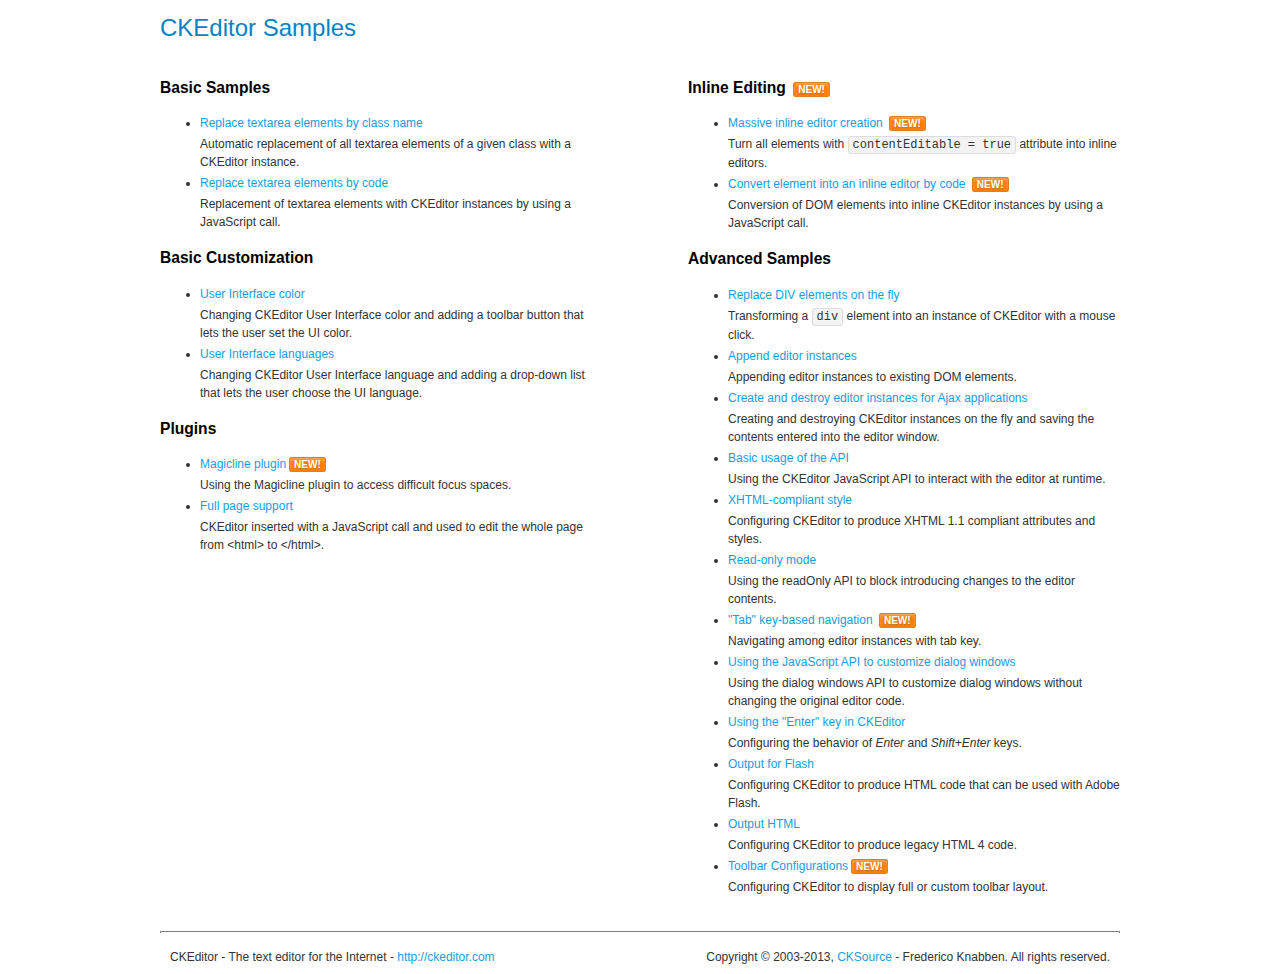
<file: Admin/assets/ckeditor/samples/index.html>
<!DOCTYPE html>
<!--
Copyright (c) 2003-2013, CKSource - Frederico Knabben. All rights reserved.
For licensing, see LICENSE.html or http://ckeditor.com/license
-->
<html>
<head>
	<title>CKEditor Samples</title>
	<meta charset="utf-8">
	<link rel="stylesheet" href="sample.css">
</head>
<body>
	<h1 class="samples">
		CKEditor Samples
	</h1>
	<div class="twoColumns">
		<div class="twoColumnsLeft">
			<h2 class="samples">
				Basic Samples
			</h2>
			<dl class="samples">
				<dt><a class="samples" href="replacebyclass.html">Replace textarea elements by class name</a></dt>
				<dd>Automatic replacement of all textarea elements of a given class with a CKEditor instance.</dd>

				<dt><a class="samples" href="replacebycode.html">Replace textarea elements by code</a></dt>
				<dd>Replacement of textarea elements with CKEditor instances by using a JavaScript call.</dd>
			</dl>

			<h2 class="samples">
				Basic Customization
			</h2>
			<dl class="samples">
				<dt><a class="samples" href="uicolor.html">User Interface color</a></dt>
				<dd>Changing CKEditor User Interface color and adding a toolbar button that lets the user set the UI color.</dd>

				<dt><a class="samples" href="uilanguages.html">User Interface languages</a></dt>
				<dd>Changing CKEditor User Interface language and adding a drop-down list that lets the user choose the UI language.</dd>
			</dl>


			<h2 class="samples">Plugins</h2>
<dl class="samples">
<dt><a class="samples" href="plugins/magicline/magicline.html">Magicline plugin</a><span class="new">New!</span></dt>
<dd>Using the Magicline plugin to access difficult focus spaces.</dd>

<dt><a class="samples" href="plugins/wysiwygarea/fullpage.html">Full page support</a></dt>
<dd>CKEditor inserted with a JavaScript call and used to edit the whole page from &lt;html&gt; to &lt;/html&gt;.</dd>
</dl>
		</div>
		<div class="twoColumnsRight">
			<h2 class="samples">
				Inline Editing <span class="new">New!</span>
			</h2>
			<dl class="samples">
				<dt><a class="samples" href="inlineall.html">Massive inline editor creation</a> <span class="new">New!</span></dt>
				<dd>Turn all elements with <code>contentEditable = true</code> attribute into inline editors.</dd>

				<dt><a class="samples" href="inlinebycode.html">Convert element into an inline editor by code</a> <span class="new">New!</span></dt>
				<dd>Conversion of DOM elements into inline CKEditor instances by using a JavaScript call.</dd>

				
			</dl>

			<h2 class="samples">
				Advanced Samples
			</h2>
			<dl class="samples">
				<dt><a class="samples" href="divreplace.html">Replace DIV elements on the fly</a></dt>
				<dd>Transforming a <code>div</code> element into an instance of CKEditor with a mouse click.</dd>

				<dt><a class="samples" href="appendto.html">Append editor instances</a></dt>
				<dd>Appending editor instances to existing DOM elements.</dd>

				<dt><a class="samples" href="ajax.html">Create and destroy editor instances for Ajax applications</a></dt>
				<dd>Creating and destroying CKEditor instances on the fly and saving the contents entered into the editor window.</dd>

				<dt><a class="samples" href="api.html">Basic usage of the API</a></dt>
				<dd>Using the CKEditor JavaScript API to interact with the editor at runtime.</dd>

				<dt><a class="samples" href="xhtmlstyle.html">XHTML-compliant style</a></dt>
				<dd>Configuring CKEditor to produce XHTML 1.1 compliant attributes and styles.</dd>

				<dt><a class="samples" href="readonly.html">Read-only mode</a></dt>
				<dd>Using the readOnly API to block introducing changes to the editor contents.</dd>

				<dt><a class="samples" href="tabindex.html">"Tab" key-based navigation</a> <span class="new">New!</span></dt>
				<dd>Navigating among editor instances with tab key.</dd>


				
<dt><a class="samples" href="plugins/dialog/dialog.html">Using the JavaScript API to customize dialog windows</a></dt>
<dd>Using the dialog windows API to customize dialog windows without changing the original editor code.</dd>

<dt><a class="samples" href="plugins/enterkey/enterkey.html">Using the &quot;Enter&quot; key in CKEditor</a></dt>
<dd>Configuring the behavior of <em>Enter</em> and <em>Shift+Enter</em> keys.</dd>

<dt><a class="samples" href="plugins/htmlwriter/outputforflash.html">Output for Flash</a></dt>
<dd>Configuring CKEditor to produce HTML code that can be used with Adobe Flash.</dd>

<dt><a class="samples" href="plugins/htmlwriter/outputhtml.html">Output HTML</a></dt>
<dd>Configuring CKEditor to produce legacy HTML 4 code.</dd>

<dt><a class="samples" href="plugins/toolbar/toolbar.html">Toolbar Configurations</a><span class="new">New!</span></dt>
<dd>Configuring CKEditor to display full or custom toolbar layout.</dd>

			</dl>
		</div>
	</div>
	<div id="footer">
		<hr>
		<p>
			CKEditor - The text editor for the Internet - <a class="samples" href="http://ckeditor.com/">http://ckeditor.com</a>
		</p>
		<p id="copy">
			Copyright &copy; 2003-2013, <a class="samples" href="http://cksource.com/">CKSource</a> - Frederico Knabben. All rights reserved.
		</p>
	</div>
</body>
</html>
</file>
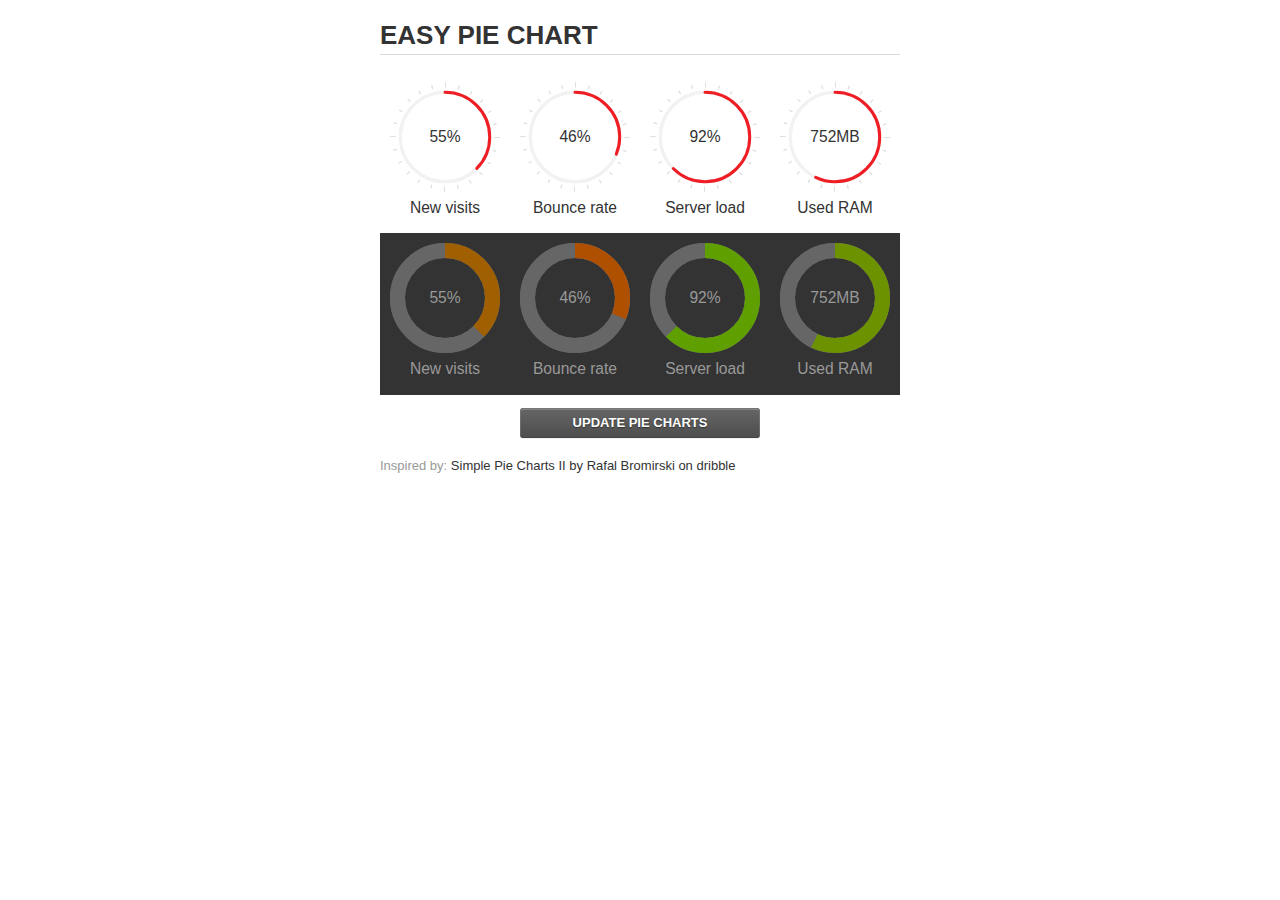
<file: Admin/assets/jquery-easy-pie-chart/examples/index.html>
<!doctype html>
<html>
    <head>
        <meta charset="utf-8">
        <title>Easy Pie Chart</title>
        <script type="text/javascript" src="https://ajax.googleapis.com/ajax/libs/jquery/1.7.2/jquery.min.js"></script>
        <script type="text/javascript" src="http://html5shiv.googlecode.com/svn/trunk/html5.js"></script>
        <script type="text/javascript" src="excanvas.js"></script>
        <script type="text/javascript" src="../jquery.easy-pie-chart.js"></script>

        <link rel="stylesheet" type="text/css" href="style.css" media="screen">
        <link rel="stylesheet" type="text/css" href="../jquery.easy-pie-chart.css" media="screen">

        <meta name="viewport" content="width=device-width, initial-scale=1.0">

        <script type="text/javascript">
            var initPieChart = function() {
                $('.percentage').easyPieChart({
                    animate: 1000
                });
                $('.percentage-light').easyPieChart({
                    barColor: function(percent) {
                        percent /= 100;
                        return "rgb(" + Math.round(255 * (1-percent)) + ", " + Math.round(255 * percent) + ", 0)";
                    },
                    trackColor: '#666',
                    scaleColor: false,
                    lineCap: 'butt',
                    lineWidth: 15,
                    animate: 1000
                });

                $('.updateEasyPieChart').on('click', function(e) {
                  e.preventDefault();
                  $('.percentage, .percentage-light').each(function() {
                    var newValue = Math.round(100*Math.random());
                    $(this).data('easyPieChart').update(newValue);
                    $('span', this).text(newValue);
                  });
                });
            };
        </script>
    </head>
    <body onload="initPieChart();">
        <div class="container">
            <h1>EASY PIE CHART</h1>
            <div class="chart">
                <div class="percentage success" data-percent="55"><span>55</span>%</div>
                <div class="label">New visits</div>
            </div>
            <div class="chart">
                <div class="percentage" data-percent="46"><span>46</span>%</div>
                <div class="label">Bounce rate</div>
            </div>
            <div class="chart">
                <div class="percentage" data-percent="92"><span>92</span>%</div>
                <div class="label">Server load</div>
            </div>
            <div class="chart">
                <div class="percentage" data-percent="84"><span>752</span>MB</div>
                <div class="label">Used RAM</div>
            </div>
            <div style="clear:both;"></div>
            <div class="dark">
                <div class="chart">
                    <div id="sparkline_bar" class="percentage-light" data-percent="55"><span>55</span>%</div>
                    <div class="label">New visits</div>
                </div>
                <div class="chart">
                    <div id="sparkline_bar" class="percentage-light" data-percent="46"><span>46</span>%</div>
                    <div class="label">Bounce rate</div>
                </div>
                <div class="chart">
                    <div class="percentage-light" data-percent="92"><span>92</span>%</div>
                    <div class="label">Server load</div>
                </div>
                <div class="chart">
                    <div class="percentage-light" data-percent="84"><span>752</span>MB</div>
                    <div class="label">Used RAM</div>
                </div>
                <div style="clear:both;"></div>
            </div>

            <p><a href="#" class="button updateEasyPieChart">Update pie charts</a></p>

            <p class="credits">Inspired by: <a href="http://drbl.in/ezuc" target="_blank">Simple Pie Charts II by Rafal Bromirski on dribble</a></p>
        </div>
    </body>
</html>
</file>
<file: Admin/assets/ckeditor/samples/sample.css>
/*
Copyright (c) 2003-2013, CKSource - Frederico Knabben. All rights reserved.
For licensing, see LICENSE.html or http://ckeditor.com/license
*/

html, body, h1, h2, h3, h4, h5, h6, div, span, blockquote, p, address, form, fieldset, img, ul, ol, dl, dt, dd, li, hr, table, td, th, strong, em, sup, sub, dfn, ins, del, q, cite, var, samp, code, kbd, tt, pre
{
	line-height: 1.5em;
}

body
{
	padding: 10px 30px;
}

input, textarea, select, option, optgroup, button, td, th
{
	font-size: 100%;
}

pre, code, kbd, samp, tt
{
	font-family: monospace,monospace;
	font-size: 1em;
}

body {
    width: 960px;
    margin: 0 auto;
}

code
{
	background: #f3f3f3;
	border: 1px solid #ddd;
	padding: 1px 4px;

	-moz-border-radius: 3px;
	-webkit-border-radius: 3px;
	border-radius: 3px;
}

.new
{
	background: #FF7E00;
	border: 1px solid #DA8028;
	color: #fff;
	font-size: 10px;
	font-weight: bold;
	padding: 1px 4px;
	text-shadow: 0 1px 0 #C97626;
	text-transform: uppercase;
	margin: 0 0 0 3px;

	-moz-border-radius: 3px;
	-webkit-border-radius: 3px;
	border-radius: 3px;

	-moz-box-shadow: 0 2px 3px 0 #FFA54E inset;
	-webkit-box-shadow: 0 2px 3px 0 #FFA54E inset;
	box-shadow: 0 2px 3px 0 #FFA54E inset;
}

h1.samples
{
	color: #0782C1;
	font-size: 200%;
	font-weight: normal;
	margin: 0;
	padding: 0;
}

h1.samples a
{
	color: #0782C1;
	text-decoration: none;
	border-bottom: 1px dotted #0782C1;
}

.samples a:hover
{
	border-bottom: 1px dotted #0782C1;
}

h2.samples
{
	color: #000000;
	font-size: 130%;
	margin: 15px 0 0 0;
	padding: 0;
}

p, blockquote, address, form, pre, dl, h1.samples, h2.samples
{
	margin-bottom: 15px;
}

ul.samples
{
	margin-bottom: 15px;
}

.clear
{
	clear: both;
}

fieldset
{
	margin: 0;
	padding: 10px;
}

body, input, textarea
{
	color: #333333;
	font-family: Arial, Helvetica, sans-serif;
}

body
{
	font-size: 75%;
}

a.samples
{
	color: #189DE1;
	text-decoration: none;
}

form
{
	margin: 0;
	padding: 0;
}

pre.samples
{
	background-color: #F7F7F7;
	border: 1px solid #D7D7D7;
	overflow: auto;
	padding: 0.25em;
	white-space: pre-wrap; /* CSS 2.1 */
	word-wrap: break-word; /* IE7 */
	-moz-tab-size: 4;
	-o-tab-size: 4;
	-webkit-tab-size: 4;
	tab-size: 4;
}

#footer
{
	clear: both;
	padding-top: 10px;
}

#footer hr
{
	margin: 10px 0 15px 0;
	height: 1px;
	border: solid 1px gray;
	border-bottom: none;
}

#footer p
{
	margin: 0 10px 10px 10px;
	float: left;
}

#footer #copy
{
	float: right;
}

#outputSample
{
	width: 100%;
	table-layout: fixed;
}

#outputSample thead th
{
	color: #dddddd;
	background-color: #999999;
	padding: 4px;
	white-space: nowrap;
}

#outputSample tbody th
{
	vertical-align: top;
	text-align: left;
}

#outputSample pre
{
	margin: 0;
	padding: 0;
}

.description
{
	border: 1px dotted #B7B7B7;
	margin-bottom: 10px;
	padding: 10px 10px 0;
	overflow: hidden;
}

label
{
	display: block;
	margin-bottom: 6px;
}

/**
 *	CKEditor editables are automatically set with the "cke_editable" class
 *	plus cke_editable_(inline|themed) depending on the editor type.
 */

/* Style a bit the inline editables. */
.cke_editable.cke_editable_inline
{
	cursor: pointer;
}

/* Once an editable element gets focused, the "cke_focus" class is
   added to it, so we can style it differently. */
.cke_editable.cke_editable_inline.cke_focus
{
	box-shadow: inset 0px 0px 20px 3px #ddd, inset 0 0 1px #000;
	outline: none;
	background: #eee;
	cursor: text;
}

/* Avoid pre-formatted overflows inline editable. */
.cke_editable_inline pre
{
	white-space: pre-wrap;
	word-wrap: break-word;
}

/**
 *	Samples index styles.
 */

.twoColumns,
.twoColumnsLeft,
.twoColumnsRight
{
	overflow: hidden;
}

.twoColumnsLeft,
.twoColumnsRight
{
	width: 45%;
}

.twoColumnsLeft
{
	float: left;
}

.twoColumnsRight
{
	float: right;
}

dl.samples
{
	padding: 0 0 0 40px;
}
dl.samples > dt
{
	display: list-item;
	list-style-type: disc;
	list-style-position: outside;
	margin: 0 0 3px;
}
dl.samples > dd
{
	margin: 0 0 3px;
}
.warning
{
    color: #ff0000;
	background-color: #FFCCBA;
    border: 2px dotted #ff0000;
	padding: 15px 10px;
	margin: 10px 0;
}

/* Used on inline samples */

blockquote
{
	font-style: italic;
	font-family: Georgia, Times, "Times New Roman", serif;
	padding: 2px 0;
	border-style: solid;
	border-color: #ccc;
	border-width: 0;
}

.cke_contents_ltr blockquote
{
	padding-left: 20px;
	padding-right: 8px;
	border-left-width: 5px;
}

.cke_contents_rtl blockquote
{
	padding-left: 8px;
	padding-right: 20px;
	border-right-width: 5px;
}

img.right {
    border: 1px solid #ccc;
    float: right;
    margin-left: 15px;
    padding: 5px;
}

img.left {
    border: 1px solid #ccc;
    float: left;
    margin-right: 15px;
    padding: 5px;
}
</file>
<file: Admin/assets/jquery-easy-pie-chart/examples/style.css>
body {
    font: 13px/1.4 'Helvetica Neue', 'Helvetica','Arial', sans-serif;
    color: #333;
}

.container {
    width: 520px;
    margin: auto;
}

h1 {
    border-bottom: 1px solid #d9d9d9;
}

a {
    color: #be2221;
    text-decoration: none;
}

.chart {
    float: left;
    margin: 10px;
}

.percentage,
.label {
    text-align: center;
    color: #333;
    font-weight: 100;
    font-size: 1.2em;
    margin-bottom: 0.3em;
}

.credits {
    padding-top: 0.5em;
    clear: both;
    color: #999;
}

.credits a {
    color: #333;
}

.dark {
    background: #333;
}

.dark .percentage-light,
.dark .label {
    text-align: center;
    color: #999;
    font-weight: 100;
    font-size: 1.2em;
    margin-bottom: 0.3em;
}


.button {
  -webkit-box-shadow: inset 0 0 1px #000, inset 0 1px 0 1px rgba(255,255,255,0.2), 0 1px 1px -1px rgba(0, 0, 0, .5);
  -moz-box-shadow: inset 0 0 1px #000, inset 0 1px 0 1px rgba(255,255,255,0.2), 0 1px 1px -1px rgba(0, 0, 0, .5);
  box-shadow: inset 0 0 1px #000, inset 0 1px 0 1px rgba(255,255,255,0.2), 0 1px 1px -1px rgba(0, 0, 0, .5);
  -webkit-border-radius: 3px;
  -moz-border-radius: 3px;
  border-radius: 3px;
  padding: 6px 20px;
  font-weight: bold;
  text-transform: uppercase;
  display: block;
  margin: auto;
  max-width: 200px;
  text-align: center;
  background-color: #5c5c5c;
  background-image: -moz-linear-gradient(top, #666666, #4d4d4d);
  background-image: -ms-linear-gradient(top, #666666, #4d4d4d);
  background-image: -webkit-gradient(linear, 0 0, 0 100%, from(#666666), to(#4d4d4d));
  background-image: -webkit-linear-gradient(top, #666666, #4d4d4d);
  background-image: -o-linear-gradient(top, #666666, #4d4d4d);
  background-image: linear-gradient(top, #666666, #4d4d4d);
  background-repeat: repeat-x;
  filter: progid:DXImageTransform.Microsoft.gradient(startColorstr='#666666', endColorstr='#4d4d4d', GradientType=0);
  color: #ffffff;
  text-shadow: 0 1px 1px #333333;
}
.button:hover {
  color: #ffffff;
  text-decoration: none;
  background-color: #616161;
  background-image: -moz-linear-gradient(top, #6b6b6b, #525252);
  background-image: -ms-linear-gradient(top, #6b6b6b, #525252);
  background-image: -webkit-gradient(linear, 0 0, 0 100%, from(#6b6b6b), to(#525252));
  background-image: -webkit-linear-gradient(top, #6b6b6b, #525252);
  background-image: -o-linear-gradient(top, #6b6b6b, #525252);
  background-image: linear-gradient(top, #6b6b6b, #525252);
  background-repeat: repeat-x;
  filter: progid:DXImageTransform.Microsoft.gradient(startColorstr='#6b6b6b', endColorstr='#525252', GradientType=0);
}
.button:active {
  background-color: #575757;
  background-image: -moz-linear-gradient(top, #616161, #474747);
  background-image: -ms-linear-gradient(top, #616161, #474747);
  background-image: -webkit-gradient(linear, 0 0, 0 100%, from(#616161), to(#474747));
  background-image: -webkit-linear-gradient(top, #616161, #474747);
  background-image: -o-linear-gradient(top, #616161, #474747);
  background-image: linear-gradient(top, #616161, #474747);
  background-repeat: repeat-x;
  filter: progid:DXImageTransform.Microsoft.gradient(startColorstr='#616161', endColorstr='#474747', GradientType=0);
  -webkit-transform: translate(0, 1px);
  -moz-transform: translate(0, 1px);
  -ms-transform: translate(0, 1px);
  -o-transform: translate(0, 1px);
  transform: translate(0, 1px);
}
.button:disabled {
  background-color: #dddddd;
  background-image: -moz-linear-gradient(top, #e7e7e7, #cdcdcd);
  background-image: -ms-linear-gradient(top, #e7e7e7, #cdcdcd);
  background-image: -webkit-gradient(linear, 0 0, 0 100%, from(#e7e7e7), to(#cdcdcd));
  background-image: -webkit-linear-gradient(top, #e7e7e7, #cdcdcd);
  background-image: -o-linear-gradient(top, #e7e7e7, #cdcdcd);
  background-image: linear-gradient(top, #e7e7e7, #cdcdcd);
  background-repeat: repeat-x;
  filter: progid:DXImageTransform.Microsoft.gradient(startColorstr='#e7e7e7', endColorstr='#cdcdcd', GradientType=0);
  color: #939393;
  text-shadow: 0 1px 1px #fff;
}

@media screen and (max-device-width: 480px) {
  .container{
    width: 100%;
  }
}
</file>
